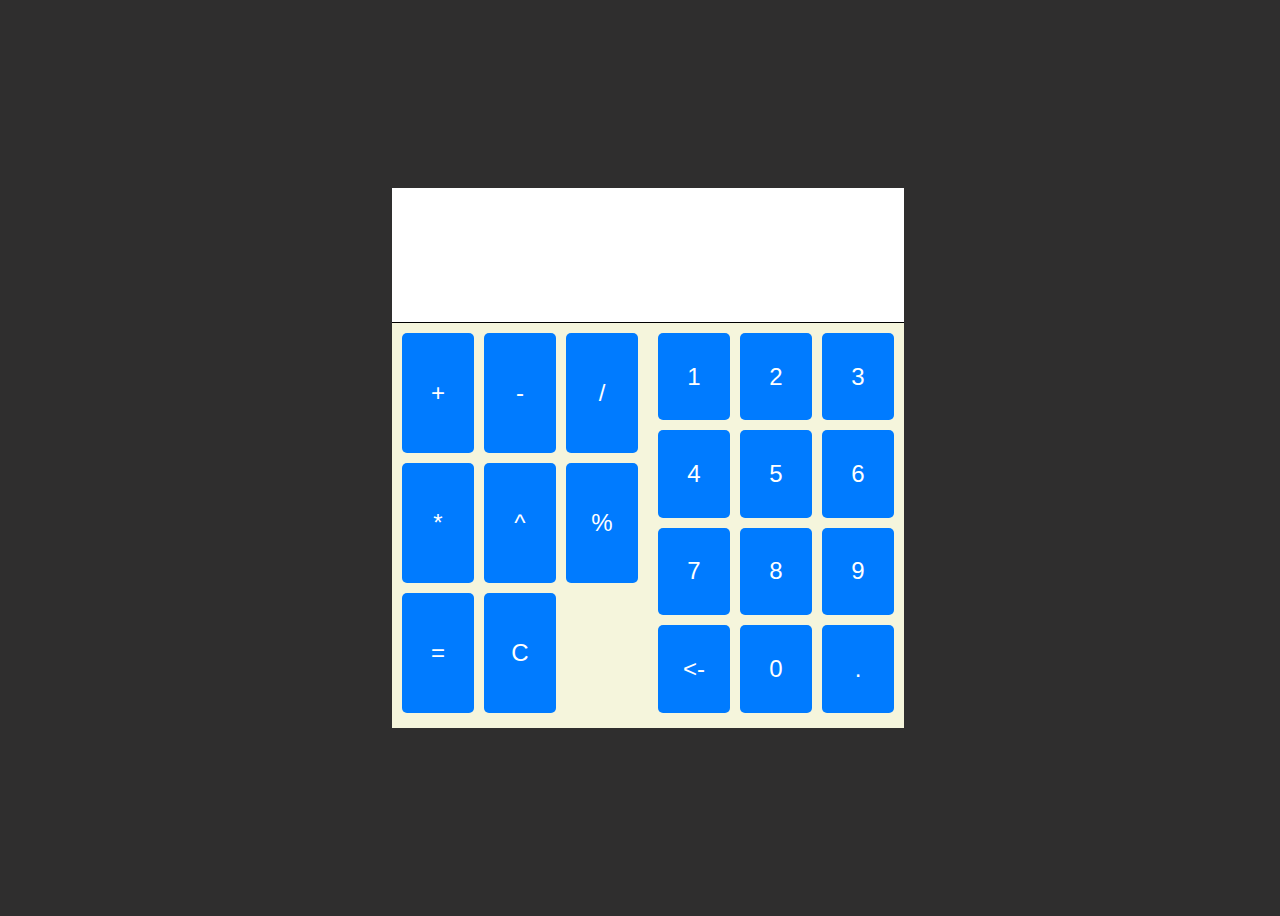
<file: index.html>
<!DOCTYPE html>
<html lang="en">

<head>
    <meta charset="UTF-8">
    <meta name="viewport" content="width=device-width, initial-scale=1.0">
    <title>Calculator</title>
    <style>
        body {
            height: 100vh;
            width: 100%;
            display: flex;
            justify-content: center;
            align-items: center;
            background-color: rgb(47, 46, 46);
        }

        .calculator {
            height: 60vh;
            width: 40%;
            background-color: beige;
        }

        .output-screen {
            height: 25%;
            width: 100%;
            border-bottom: 1px solid black;
            background-color: white;
            font-size: 2rem;
            display: flex;
            justify-content: flex-end;
            align-items: center;
            padding: 10px;
            box-sizing: border-box;
        }

        .input-screen {
            height: 74%;
            width: 100%;
            display: flex;
        }

        .input-screen-left, .input-screen-right {
            display: grid;
            grid-template-columns: repeat(3, 1fr);
            grid-gap: 10px;
            padding: 10px;
            width: 50%;
            max-width: 400px;
        }

        .number-btn {
            padding: 20px;
            font-size: 1.5rem;
            border: none;
            background-color: #007bff;
            color: white;
            cursor: pointer;
            border-radius: 5px;
            transition: background-color 0.3s ease;
        }

        .number-btn:hover {
            background-color: #b36500;
        }
    </style>
</head>

<body>
    <form class="calculator">
        <div class="output-screen" id="output"></div>

        <div class="input-screen">
            <div class="input-screen-left"></div>
            <div class="input-screen-right"></div>
        </div>
    </form>
    <script src="script.js"></script>
</body>

</html>
</file>
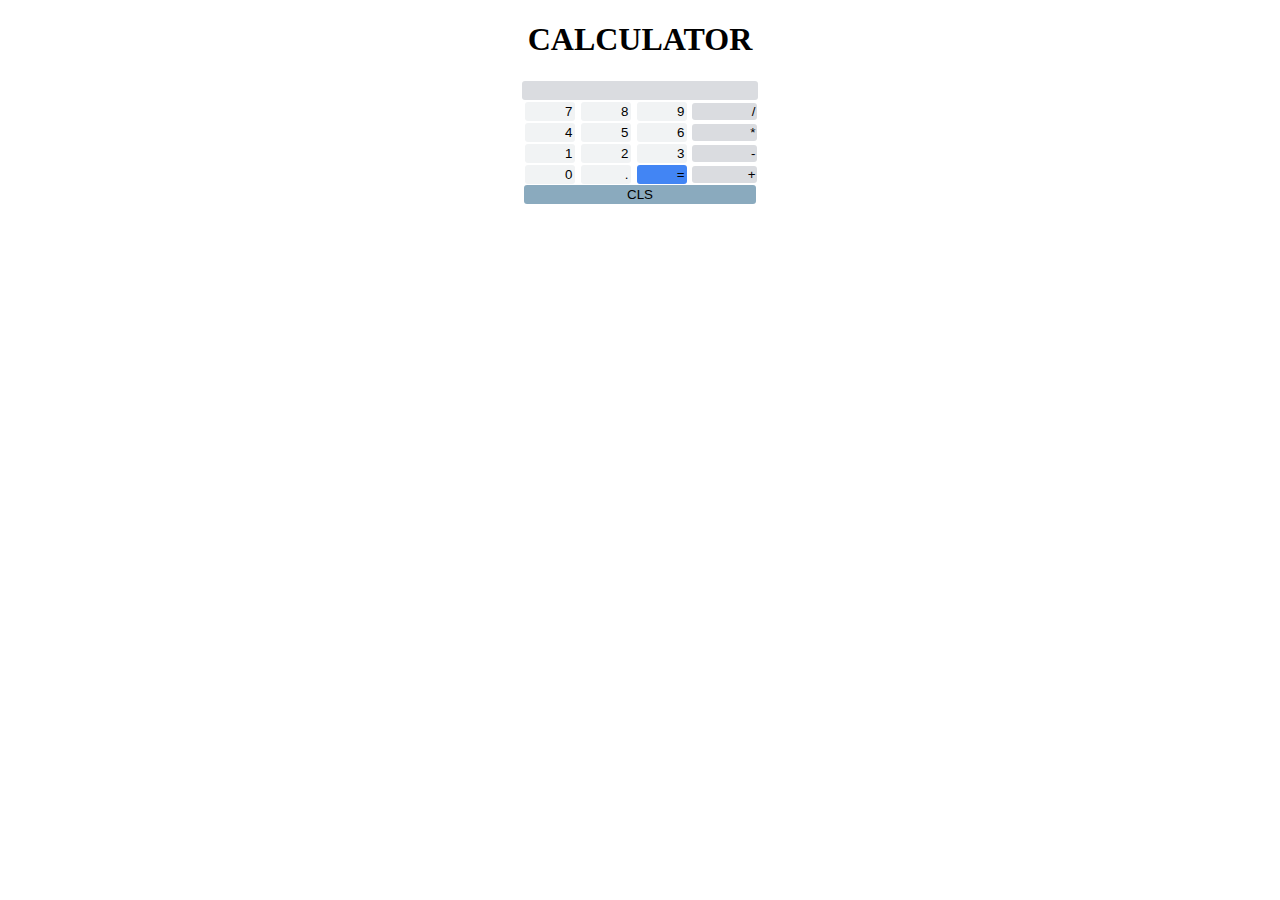
<file: calculator tas/calculator.html>
<!DOCTYPE html>
<html lang="en">
<head>
    <meta charset="UTF-8">
    <meta name="viewport" content="width=device-width, initial-scale=1.0">
    <title>Calculator</title>
    <link rel="stylesheet" href="style.css">
</head>
<body>
   <div id="div1">
    <h1>CALCULATOR</h1>
    <input type="text" id="display" disabled>
    <div class="div1">
        <button class="btn" onclick="appendValue('7')">7</button>
        <button class="btn" onclick="appendValue('8')">8</button>
        <button class="btn" onclick="appendValue('9')">9</button>
        <button class="operators" onclick="operation('/')">/</button>
    </div>
    <div>
        <button class="btn"  onclick="appendValue('4')">4</button>
        <button class="btn"  onclick="appendValue('5')">5</button>
        <button class="btn" onclick="appendValue('6')">6</button>
        <button class="operators" onclick="operation('*')">*</button>
    </div>
    <div>
        <button class="btn"  onclick="appendValue('1')">1</button>
        <button class="btn"  onclick="appendValue('2')">2</button>
        <button class="btn"  onclick="appendValue('3')">3</button>
        <button class="operators" onclick="operation('-')">-</button>
   </div>
   <div>
        <button class="btn"  onclick="appendValue('0')">0</button>
        <button class="btn"  onclick="appendValue('.')">.</button>
        <button class="solve" onclick="calculate('=')">=</button>
        <button class="operators" onclick="operation('+')">+</button>
    </div>
    <div>
        <button class="clear"  onclick="cls('cls')">CLS</button>
    </div>
        
    <script>

        let display=document.getElementById('display');
        let currentValue= ' ';
        let operator= ' ';
        let firstValue= ' ';

        function appendValue(value)
        {
            currentValue += value;
            display.value += currentValue;
        }

        function operation(op)
        {
            if ( currentValue !== ' ')
            {
                firstValue = currentValue;
                operator = op;
                display.value= firstValue + ' ' + operator;
                currentValue = ' ';
            }

        }

        function calculate()
        {
            if (firstValue !== ' ' && currentValue !== ' ' && operator !== ' ')
            {
                let result = eval (firstValue + operator + currentValue)
                display.value= result;
                currentValue = result;
                firstValue = ' ';
                operator = ' ';
            }

        }

        function cls()
        {
            display.value = ' ';
            currentValue = ' ';
            operator = ' ';
            firstValue = ' ';
        }

    </script>

   </div>
    
</body>
</html>
</file>
<file: calculator tas/style.css>
#div1
{
    text-align: justify;
    text-align: center;
   
    
}

#display
{
    width: 232px;
    padding: 2px;
    background-color: #dadce0;
    text-align: left;
    padding: 2px;
    border-radius: 3px;
    border-style: solid;
    border: 1rem;
    margin: 1px;
}

.btn
{
    width: 50px;
    background-color: #f1f3f4;
    text-align: right;
    padding: 2px;
    border-radius: 3px;
    border-style: solid;
    border: 1rem;
    margin: 1px;
   
}

.solve
{
    width: 50px;
    background-color: #4285f4;
    text-align: right;
    padding: 2px;
    border-radius: 3px;
    border-style: solid;
    border: 1rem;
    margin: 1px;
}

.operators
{
    width: 65px;
    padding: 1px;
    text-align: right;
    background-color: #dadce0;
    border-radius: 3px;
    border-style: solid;
    border:1px;
    border-color: black;
}
.clear
{
    width: 232px;
    padding: 2px;
    text-align: center;
    background-color: #6b93adc9;
    border-color: black;
    border-radius: 3px;
    border-style: solid;
    border:1px;
   
}
</file>
